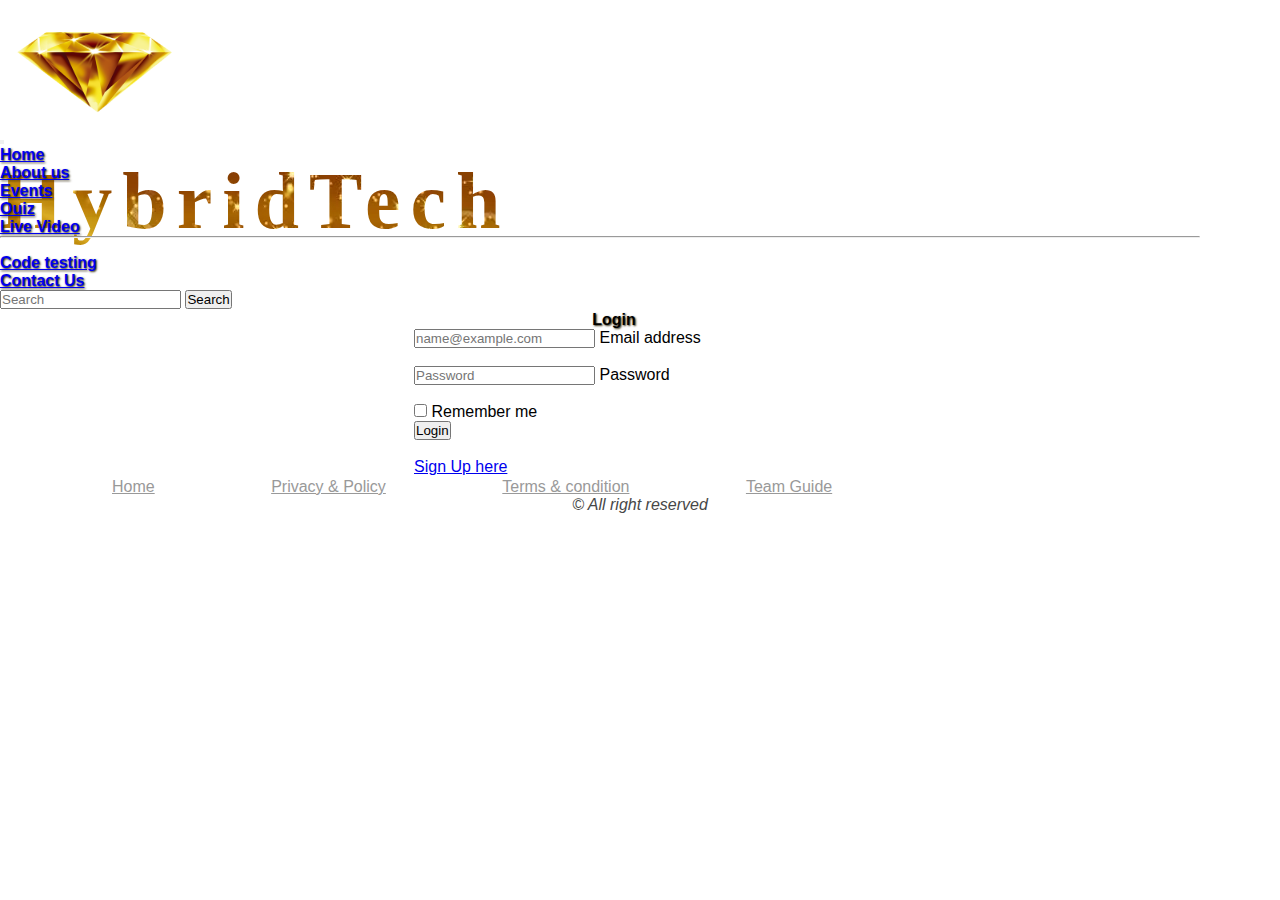
<file: login.html>
<!doctype html>
<html lang="en">

<head>
    <meta charset="utf-8">
    <link rel="stylesheet" href="css/style.css">
    <meta name="viewport" content="width=device-width, initial-scale=1">
    <link rel="shortcut icon" href="img/logo1.png" type="image/png">

    <script src="https://cdn.jsdelivr.net/npm/bootstrap@5.0.0-beta3/dist/js/bootstrap.bundle.min.js" integrity="sha384-JEW9xMcG8R+pH31jmWH6WWP0WintQrMb4s7ZOdauHnUtxwoG2vI5DkLtS3qm9Ekf" crossorigin="anonymous"></script>

    <link href="https://cdn.jsdelivr.net/npm/bootstrap@5.0.0-beta3/dist/css/bootstrap.min.css" rel="stylesheet" integrity="sha384-eOJMYsd53ii+scO/bJGFsiCZc+5NDVN2yr8+0RDqr0Ql0h+rP48ckxlpbzKgwra6" crossorigin="anonymous">

    <title>login form</title>
</head>

<body style="background-color: white;">

    <div id="carouselExampleSlidesOnly" class="carousel slide" data-bs-ride="carousel">
        <div class="carousel-inner">
            <div class="carousel-item active" style="background-color:white; width: 100%; height: 8rem;">
                <div class="row">
                    <div class="col-sm">
                        <img src="img/logo1.png" alt="" srcset="" class="img-fluid logo" style="width: 10rem; height: 8rem;">
                    </div>
                    <div class="col-sm-10 brand-name">
                        <h1 style="color: transparent; background-image:url(img/g1.webp); font-size: 5rem; letter-spacing:10px; font-family: fantasy; -webkit-background-clip: text; text-align:start;">HybridTech</h1>
                    </div>
                </div>
            </div>
        </div>
    </div>

    <nav class="navbar navbar-expand-lg navbar-dark bg-light">
        <div class="container-fluid">

            <button class="navbar-toggler" type="button" data-bs-toggle="collapse" data-bs-target="#navbarSupportedContent" aria-controls="navbarSupportedContent" aria-expanded="false" aria-label="Toggle navigation">
            <span class="navbar-toggler-icon"></span>
          </button>
            <div class="collapse navbar-collapse" id="navbarSupportedContent">
                <ul class="navbar-nav me-auto mb-2 mb-lg-0">
                    <li class="nav-item">
                        <a class="nav-link active text-warning " aria-current="page" href="index.html">Home</a>
                    </li>
                    <li class="nav-item">
                        <a class="nav-link text-warning" href="about.html">About us</a>
                    </li>
                    <li class="nav-item dropdown">
                        <a class="nav-link dropdown-toggle text-warning" href="#" id="navbarDropdown" role="button" data-bs-toggle="dropdown" aria-expanded="false">
                  Events
                </a>
                        <ul class="dropdown-menu" aria-labelledby="navbarDropdown">
                            <li><a class="dropdown-item" href="#">Ouiz</a></li>
                            <li><a class="dropdown-item" href="#">Live Video</a></li>
                            <li>
                                <hr class="dropdown-divider">
                            </li>
                            <li><a class="dropdown-item text-warning" href="#">Code testing</a></li>
                        </ul>
                    </li>
                    <li class="nav-item">
                        <a class="nav-link text-warning" href="mailto:shikhashrivastava252@gmail.com">Contact Us</a>
                    </li>
                </ul>
                <form class="d-flex">
                    <input class="form-control me-2" type="search" placeholder="Search" aria-label="Search">
                    <button class="btn btn-outline-warning" type="submit">Search</button>&nbsp; &nbsp;
                </form>
            </div>
        </div>
    </nav>
    <table>
        <tr>
            <td class="container" style="width: 410px;"></td>
            <td>
                <div class="container my-5 m-lg-5">
                    <div class="card shadow-lg p-3 mb-5 bg-body rounded " style="width: 25rem;">
                        <div class="card-body">
                            <h4 class="card-title text-warning my-2 login-title" style="text-align: center;">Login</h4>
                            <main class="form-signin my-4">
                                <form>

                                    <div class="form-floating">
                                        <input type="email" class="form-control" id="floatingInput" placeholder="name@example.com" autocomplete="off">
                                        <label for="floatingInput">Email address</label>
                                    </div><br>
                                    <div class="form-floating">
                                        <input type="password" class="form-control" id="floatingPassword" placeholder="Password">
                                        <label for="floatingPassword">Password</label>
                                    </div><br>

                                    <div class="checkbox mb-3">
                                        <label>
                                  <input type="checkbox" value="remember-me"> Remember me
                                </label>
                                    </div>
                                    <button class="w-100 btn btn-lg btn-warning" type="submit">Login</button><br><br>
                                    <a href="register.html" class="btn btn-dark">Sign Up here</a>
                                </form>
                            </main>
                        </div>
                    </div>
                </div>
            </td>
        </tr>
    </table>
    <div class="container-fluid footer bg-light position-absolute">
        <div class="container my-lg-5">
            <a href="index.html" class="btn btn-light">Home</a>
            <a href="#" class="btn btn-light" aria-autocomplete="both">Privacy & Policy</a>
            <a href="#" class="btn btn-light" aria-controls="page">Terms & condition</a>
            <a href="#" class="btn btn-light" aria-controls="page">Team Guide</a>
        </div>
        <center>
            <cite class="container" style="color: rgb(71, 71, 71); "> &COPY; All right reserved</cite>
        </center>
    </div>
    <script src="https://cdn.jsdelivr.net/npm/bootstrap@5.0.0-beta3/dist/js/bootstrap.bundle.min.js" integrity="sha384-JEW9xMcG8R+pH31jmWH6WWP0WintQrMb4s7ZOdauHnUtxwoG2vI5DkLtS3qm9Ekf" crossorigin="anonymous"></script>
    <script src="https://cdn.jsdelivr.net/npm/@popperjs/core@2.9.1/dist/umd/popper.min.js" integrity="sha384-SR1sx49pcuLnqZUnnPwx6FCym0wLsk5JZuNx2bPPENzswTNFaQU1RDvt3wT4gWFG" crossorigin="anonymous"></script>
    <script src="https://cdn.jsdelivr.net/npm/bootstrap@5.0.0-beta3/dist/js/bootstrap.min.js" integrity="sha384-j0CNLUeiqtyaRmlzUHCPZ+Gy5fQu0dQ6eZ/xAww941Ai1SxSY+0EQqNXNE6DZiVc" crossorigin="anonymous"></script>
</body>

</html>
</file>
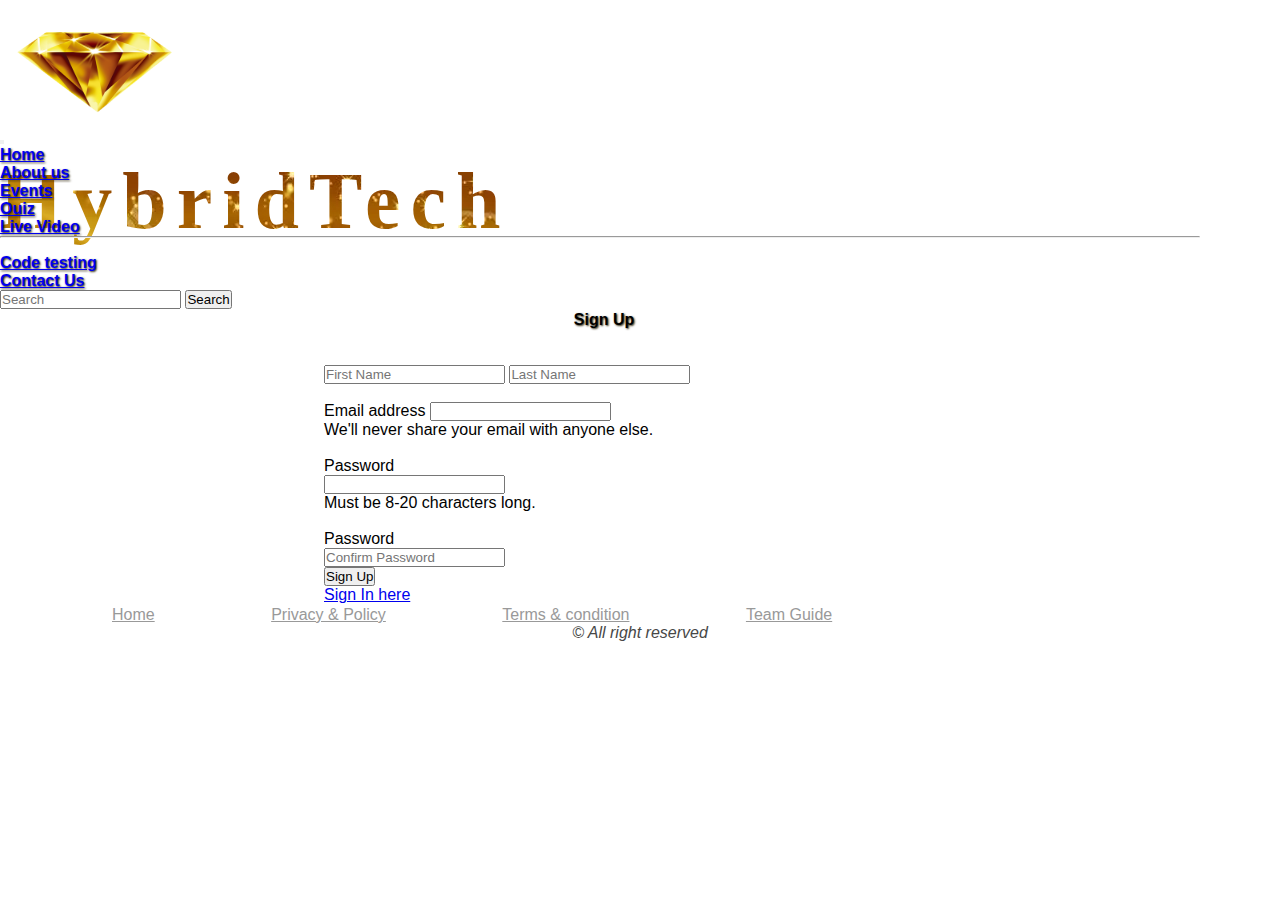
<file: register.html>
<!doctype html>
<html lang="en">

<head>
    <meta charset="utf-8">
    <link rel="stylesheet" href="css/style.css">
    <meta name="viewport" content="width=device-width, initial-scale=1">
    <link rel="shortcut icon" href="img/logo1.png" type="image/png">

    <link href="https://cdn.jsdelivr.net/npm/bootstrap@5.0.0-beta3/dist/css/bootstrap.min.css" rel="stylesheet" integrity="sha384-eOJMYsd53ii+scO/bJGFsiCZc+5NDVN2yr8+0RDqr0Ql0h+rP48ckxlpbzKgwra6" crossorigin="anonymous">
    <style>

    </style>
    <title>Sign Up </title>
</head>

<body style="background-color: white;">

    <div id="carouselExampleSlidesOnly" class="carousel slide" data-bs-ride="carousel">
        <div class="carousel-inner">
            <div class="carousel-item active" style="background-color:white; width: 100%; height: 8rem;">
                <div class="row">
                    <div class="col-sm">
                        <img src="img/logo1.png" alt="" srcset="" class="img-fluid logo" style="width: 10rem; height: 8rem;">
                    </div>
                    <div class="col-sm-10 brand-name">
                        <h1 style="color: transparent; background-image:url(img/g1.webp); font-size: 5rem; letter-spacing:10px; font-family: fantasy; -webkit-background-clip: text; text-align:start;">HybridTech</h1>
                    </div>
                </div>
            </div>
        </div>
    </div>

    <nav class="navbar navbar-expand-lg navbar-dark bg-light">
        <div class="container-fluid">

            <button class="navbar-toggler" type="button" data-bs-toggle="collapse" data-bs-target="#navbarSupportedContent" aria-controls="navbarSupportedContent" aria-expanded="false" aria-label="Toggle navigation">
            <span class="navbar-toggler-icon"></span>
          </button>
            <div class="collapse navbar-collapse" id="navbarSupportedContent">
                <ul class="navbar-nav me-auto mb-2 mb-lg-0">
                    <li class="nav-item">
                        <a class="nav-link active text-warning " aria-current="page" href="index.html">Home</a>
                    </li>
                    <li class="nav-item">
                        <a class="nav-link text-warning" href="about.html">About us</a>
                    </li>
                    <li class="nav-item dropdown">
                        <a class="nav-link dropdown-toggle text-warning" href="#" id="navbarDropdown" role="button" data-bs-toggle="dropdown" aria-expanded="false">
                  Events
                </a>
                        <ul class="dropdown-menu" aria-labelledby="navbarDropdown">
                            <li><a class="dropdown-item" href="#">Ouiz</a></li>
                            <li><a class="dropdown-item" href="#">Live Video</a></li>
                            <li>
                                <hr class="dropdown-divider">
                            </li>
                            <li><a class="dropdown-item text-warning" href="#">Code testing</a></li>
                        </ul>
                    </li>
                    <li class="nav-item">
                        <a class="nav-link text-warning" href="mailto:shikhashrivastava252@gmail.com">Contact Us</a>
                    </li>
                </ul>
                <form class="d-flex">
                    <input class="form-control me-2" type="search" placeholder="Search" aria-label="Search">
                    <button class="btn btn-outline-warning" type="submit">Search</button>&nbsp; &nbsp;
                </form>
            </div>
        </div>
    </nav>
    <table>
        <tr>
            <td class="container" style="width: 320px;"></td>
            <td>
                <div class="container my-5 m-lg-5 ">
                    <div class="card shadow-lg p-3 mb-5 bg-body rounded " style="width: 35rem;">
                        <div class="card-body">
                            <h4 class="card-title text-warning register-title text-lg-center my-2" style="text-align: center;">Sign Up</h4><br><br>
                            <div class="input-group">
                                <input type=" text " aria-label="First name " class="form-control " placeholder="First Name" name="user_Fname">
                                <input type="text " aria-label="Last name " class="form-control " placeholder="Last Name" name="user_Lname">
                            </div><br>
                            <div class="mb-3 ">
                                <label for="exampleInputEmail1 " class="form-label ">Email address</label>
                                <input type="email " class="form-control " id="exampleInputEmail1 " aria-describedby="emailHelp ">
                                <div id="emailHelp " class="form-text ">We'll never share your email with anyone else.</div>
                            </div><br>
                            <div class="row g-3 align-items-center ">
                                <div class="col-auto ">
                                    <label for="inputPassword6 " class="col-form-label ">Password</label>
                                </div>
                                <div class="col-auto ">
                                    <input type="password " id="inputPassword6 " class="form-control " name="password " aria-describedby="passwordHelpInline " required=" ">
                                </div>
                                <div class="col-auto ">
                                    <span id="passwordHelpInline " class="form-text ">
                                    Must be 8-20 characters long.
                                  </span><br><br>
                                </div>
                            </div>
                            <div class="row g-3 align-items-center ">
                                <div class="col-auto ">
                                    <label for="inputPassword6 " class="col-form-label ">Password</label>
                                </div>
                                <div class="col-auto ">
                                    <input type="password " id="inputPassword66 " class="form-control text w3lpass " name="password " aria-describedby="passwordHelpInline " required=" " placeholder="Confirm Password ">
                                </div>
                                <div class="col-auto ">
                                   
                                </div>
                                <div class="d-grid gap-2 col-6 mx-auto ">
                                    <button class="btn btn-warning btn-lg " type="button ">Sign Up</button>         
                                </div>
                                
                            </div>
                            <a href="login.html" class="btn btn-dark btn-sm" type="button ">Sign In here</a>
                        </div>
                    </div>
                </div>
            </td>
        </tr>
    </table>
    <div class="container-fluid footer bg-light position-absolute">
        <div class="container my-lg-5">
            <a href="index.html" class="btn btn-light">Home</a>
            <a href="#" class="btn btn-light" aria-autocomplete="both">Privacy & Policy</a>
            <a href="#" class="btn btn-light" aria-controls="page">Terms & condition</a>
            <a href="#" class="btn btn-light" aria-controls="page">Team Guide</a>
        </div>
        <center>
            <cite class="container" style="color: rgb(71, 71, 71); "> &COPY; All right reserved</cite>
        </center>
    </div>

    <script src="https://cdn.jsdelivr.net/npm/bootstrap@5.0.0-beta3/dist/js/bootstrap.bundle.min.js " integrity="sha384-JEW9xMcG8R+pH31jmWH6WWP0WintQrMb4s7ZOdauHnUtxwoG2vI5DkLtS3qm9Ekf " crossorigin="anonymous "></script>
    <script src="https://cdn.jsdelivr.net/npm/@popperjs/core@2.9.1/dist/umd/popper.min.js " integrity="sha384-SR1sx49pcuLnqZUnnPwx6FCym0wLsk5JZuNx2bPPENzswTNFaQU1RDvt3wT4gWFG " crossorigin="anonymous "></script>
    <script src="https://cdn.jsdelivr.net/npm/bootstrap@5.0.0-beta3/dist/js/bootstrap.min.js " integrity="sha384-j0CNLUeiqtyaRmlzUHCPZ+Gy5fQu0dQ6eZ/xAww941Ai1SxSY+0EQqNXNE6DZiVc " crossorigin="anonymous "></script>
</body>

</html>
</file>
<file: css/style.css>
*{
    padding: 0%;
    margin: 0%;
    font-family: Verdana, Geneva, Tahoma, sans-serif;
}
.logo{
    margin: auto 1rem;
}
.brand-name{
    padding-top: 1.5rem;
}
.navbar-nav .nav-item{
    padding-right: 5rem;
    text-shadow: 1px 1px 2px rgb(50, 41, 13);
    font-weight: 700;
}
.footer a{
    color: #999;
    padding-left: 7rem;
}
.login-title{
   font-family: Verdana, Geneva, Tahoma, sans-serif;
   font-weight: 700;
   text-shadow: 1px 1px 2px rgb(50, 41, 13);

}
.register-title{
   font-family: Verdana, Geneva, Tahoma, sans-serif;
   font-weight: 700;
   text-shadow: 1px 1px 2px rgb(50, 41, 13);

}
.SignUp-btn{
   width: 6rem;
}
</file>
